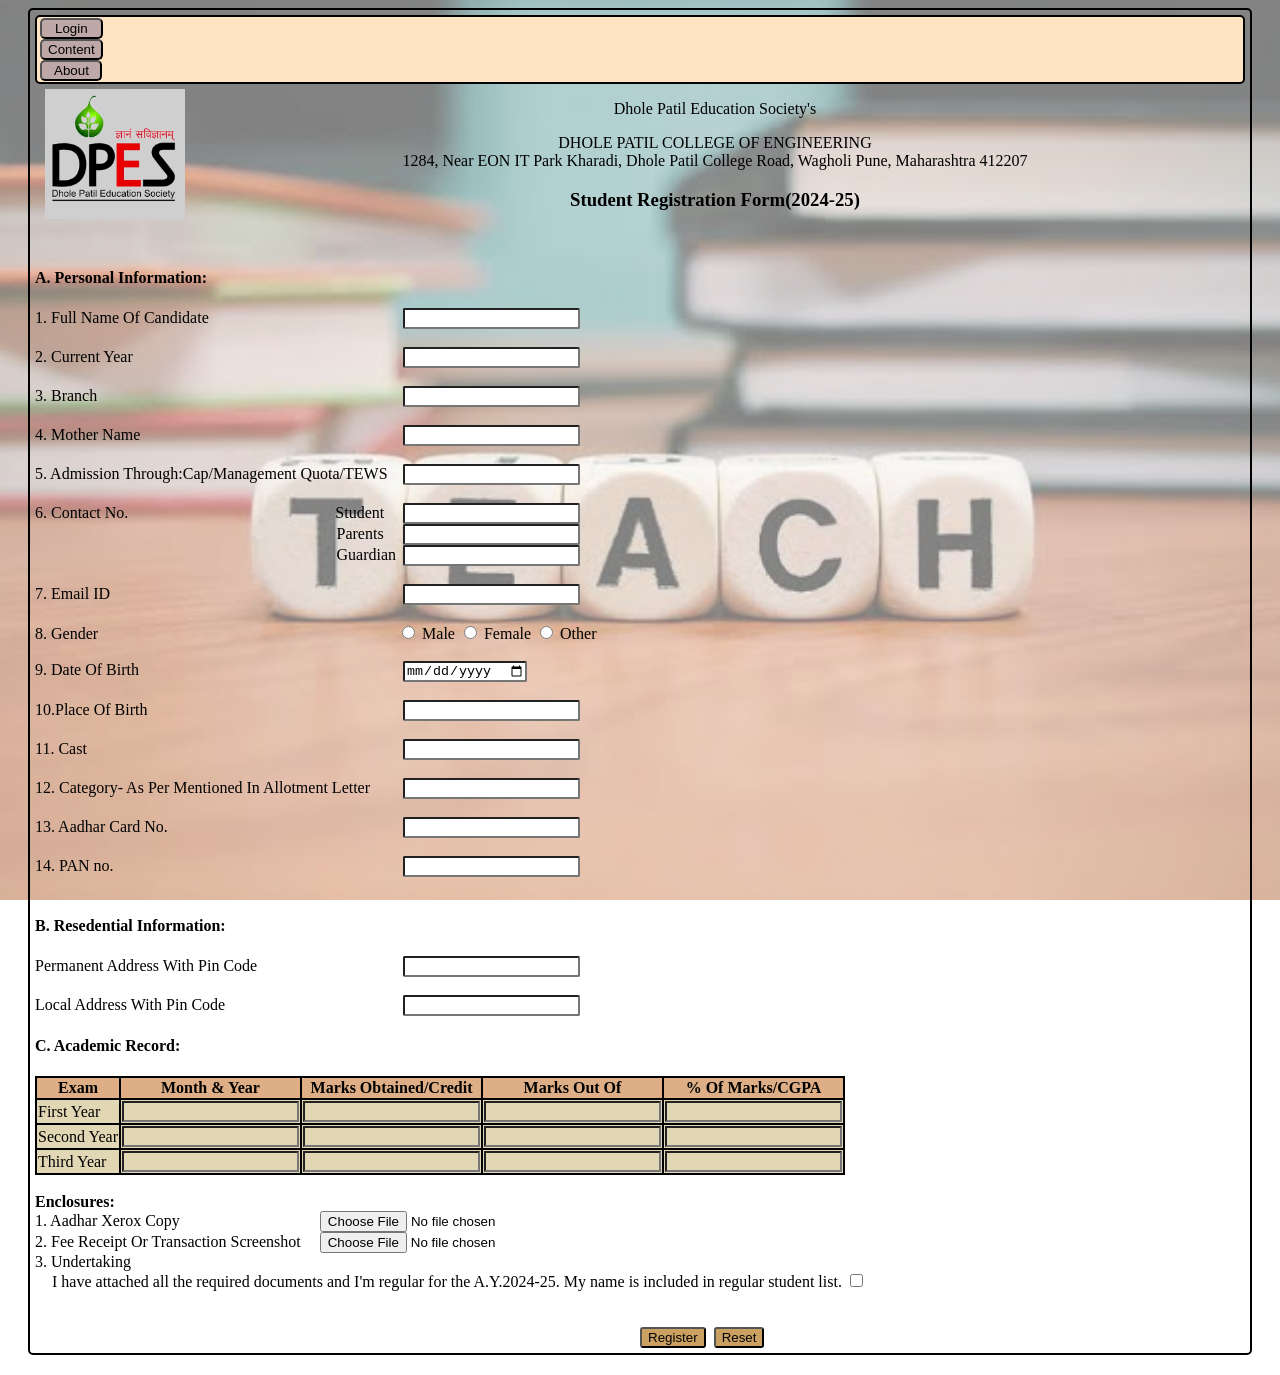
<file: Index.html>
<!DOCTYPE html>
<html lang="en">
<head>
    <link rel="stylesheet" href="Index.css">
    
    <title>registration form</title>
</head>
<body>
    


    <div class="background">
<form>
    <div class="navbar">
        <dt class="nav"><a href="login.html"> <input type="button" value="Login" class="button"></a></dt> 
        <dt class="nav"><a href="content.html"><input type="button" value="Content" class="button1"></a></dt>
        <dt class="nav"><a href="about.html"><input type="button"value="About" class="button2"></a></dt>
    </div>
    </h3><img src="logo.png" alt="logo" class="logo">
    <p class="edit1">Dhole Patil Education Society's</p>
    <p class="edit1">DHOLE PATIL COLLEGE OF ENGINEERING<br>
        1284, Near EON IT Park Kharadi, Dhole Patil College Road, Wagholi Pune, Maharashtra 412207 </p>
    <h3 class="edit1"> Student Registration Form(2024-25)</h3><br>
    
    
    
    <!--Section A-->
    
    
        <h4>A. Personal Information:</h4>
        
       <label>1. Full Name Of Candidate</label> 
        <input type="text" class="name"><br><br>
        <label>2. Current Year</label>
        <input type="text" class="year"><br><br>
        <label>3. Branch</label>
        <input type="text" class="branch"><br><br>
        <label>4. Mother Name</label>
        <input type="text" class="mname"><br><br>
        <label>5. Admission Through:Cap/Management Quota/TEWS</label>
        <input type="text" class="admission"><br><br>
        <label>6. Contact No. </label>
        <label class="student">Student</label>
        <input type="text" class="stud"><br>
        <label class="parents">Parents</label>
        <input type="text" class="stu"><br>
        <label class="guardian">Guardian</label>
        <input type="text" class="st"><br><br>
        <label>7. Email ID</label>
        <input type="text" class="email"><br><br>
        <label>8. Gender</label>
        <input type="radio" name="gender" class="gender">
        <label>Male</label>
        <input type="radio" name="gender" class="">
        <label>Female</label>
        <input type="radio" name="gender" class="">
        <label> Other</label><br><br>
        <label>9. Date Of Birth</label>
        <input type="date" class="date"><br><br>
        <label>10.Place Of Birth</label>
        <input type="text" class="place"><br><br>
        <label>11. Cast</label>
        <input type="text" class="cast"><br><br>
        <label>12. Category- As Per Mentioned In Allotment Letter</label>
        <input type="text" class="category"><br><br>
        <label>13. Aadhar Card No.</label>
        <input type="text" class="aadhar"><br><br>
        <label>14. PAN no.</label>
        <input type="text" class="pan"><br><br>
       
<!--Section B-->
<h4>B. Resedential Information:</h4>

<label>Permanent Address With Pin Code</label>
<input type="text" class="permanent"><br><br>
<label>Local Address With Pin Code</label>
<input type="text" class="local">

<h4>C. Academic Record:</h4>
<!--table section-->
<table>

<tr>
    <th>Exam</th>
    <th>Month & Year</th>
    <th>Marks Obtained/Credit</th>
    <th>Marks Out Of</th>
    <th>% Of Marks/CGPA</th>
</tr>
<tr>
    <td>First Year</td>
    <td><input type="text" class="tabbac"></td>
    <td><input type="text" class="tabbac"></td>
    <td><input type="text" class="tabbac"></td>
    <td><input type="text" class="tabbac"></td>
</tr>
<tr>
    <td>Second Year</td>
    <td><input type="text" class="tabbac"></td>
    <td><input type="text" class="tabbac"></td>
    <td><input type="text" class="tabbac"></td>
    <td><input type="text" class="tabbac"></td>
</tr>
<tr>
    <td>Third Year</td>
    <td><input type="text" class="tabbac"></td>
    <td><input type="text" class="tabbac"></td>
    <td><input type="text" class="tabbac"></td>
    <td><input type="text" class="tabbac"></td>
</tr>
</table><br>

<!--Section c-->
<label><b>Enclosures:</b></label><br>
<label>1. Aadhar Xerox Copy</label>
<input type="file" class="filea"><br>
<label>2. Fee Receipt Or Transaction Screenshot</label>
<input type="file" class="fileb"><br>
<label>3. Undertaking <br>
    <span>I have attached all the required documents and I'm regular for the A.Y.2024-25.
         My name is included in regular student list.</span></label>
         
         <input type="checkbox"><br><br><br>

         <input type="submit" value="Register" class="submit">&nbsp;
         <input type="reset" class="reset">
        </form>

    </div>
       


    
</body>
</html>
</file>
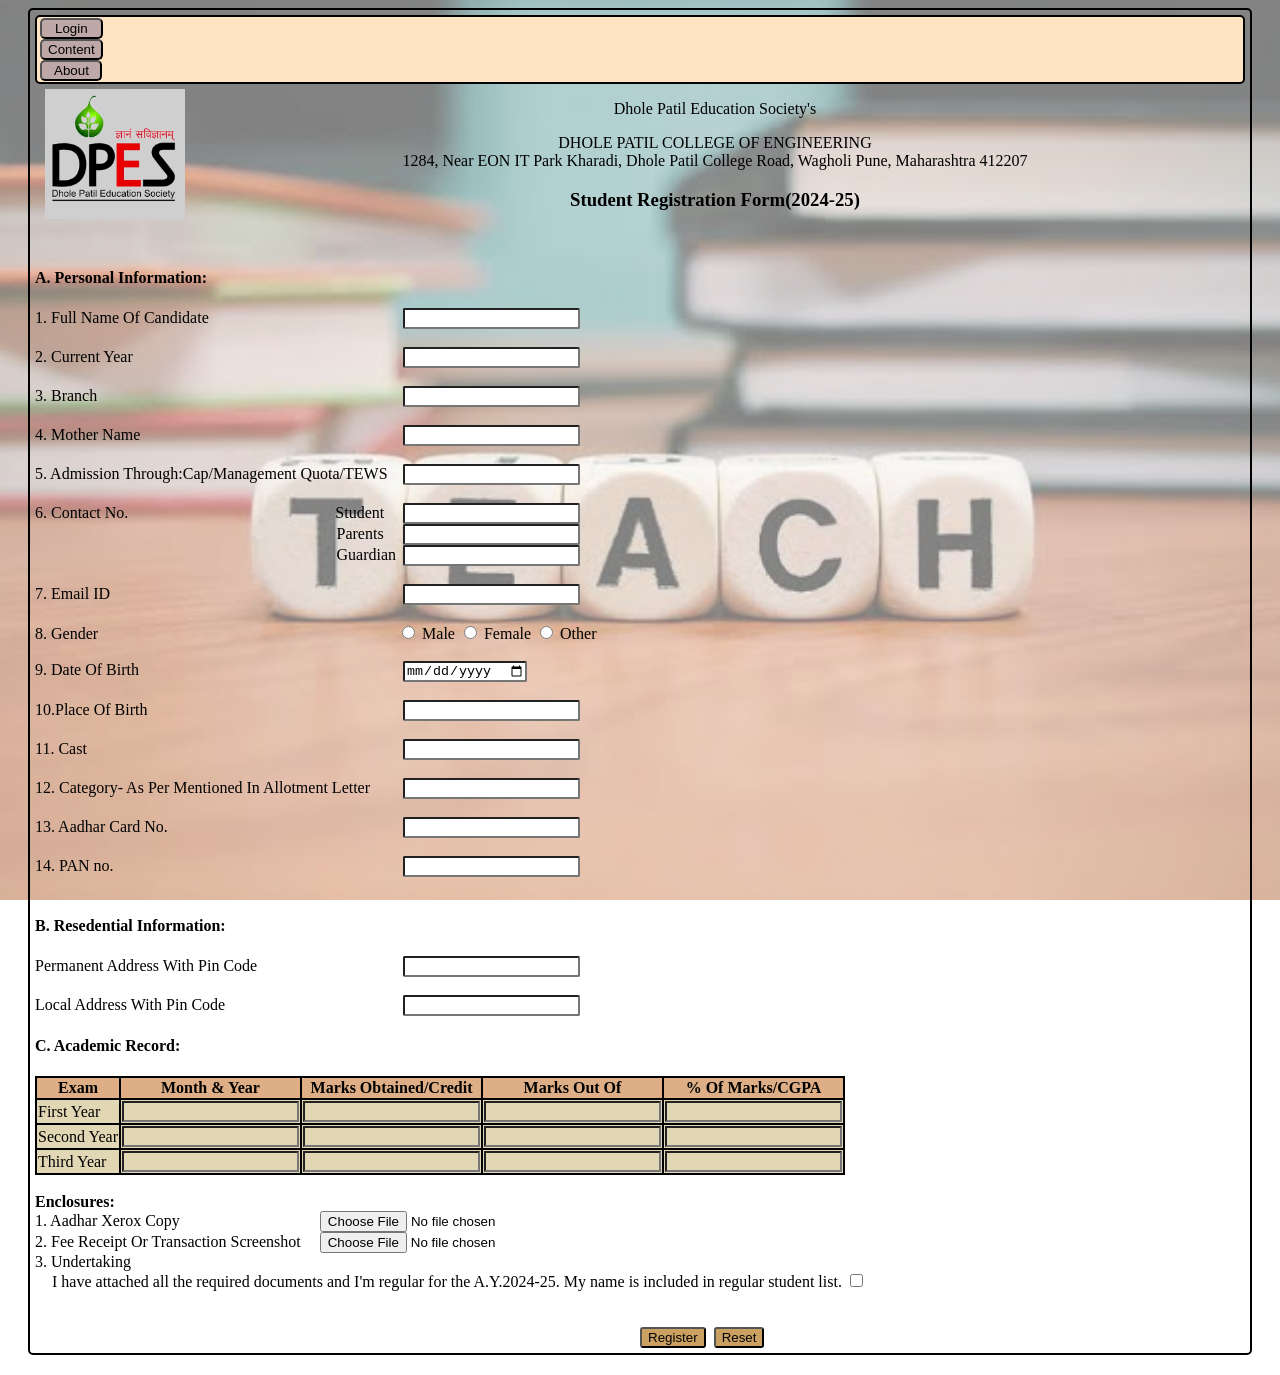
<file: index.html>
<!DOCTYPE html>
<html lang="en">
<head>
    <link rel="stylesheet" href="index.css">
    
    <title>registration form</title>
</head>
<body>
    


    <div class="background">
<form>
    <div class="navbar">
        <dt class="nav"><a href="login.html"> <input type="button" value="Login" class="button"></a></dt> 
        <dt class="nav"><a href="content.html"><input type="button" value="Content" class="button1"></a></dt>
        <dt class="nav"><a href="about.html"><input type="button"value="About" class="button2"></a></dt>
    </div>
    </h3><img src="logo.png" alt="logo" class="logo">
    <p class="edit1">Dhole Patil Education Society's</p>
    <p class="edit1">DHOLE PATIL COLLEGE OF ENGINEERING<br>
        1284, Near EON IT Park Kharadi, Dhole Patil College Road, Wagholi Pune, Maharashtra 412207 </p>
    <h3 class="edit1"> Student Registration Form(2024-25)</h3><br>
    
    
    
    <!--Section A-->
    
    
        <h4>A. Personal Information:</h4>
        
       <label>1. Full Name Of Candidate</label> 
        <input type="text" class="name"><br><br>
        <label>2. Current Year</label>
        <input type="text" class="year"><br><br>
        <label>3. Branch</label>
        <input type="text" class="branch"><br><br>
        <label>4. Mother Name</label>
        <input type="text" class="mname"><br><br>
        <label>5. Admission Through:Cap/Management Quota/TEWS</label>
        <input type="text" class="admission"><br><br>
        <label>6. Contact No. </label>
        <label class="student">Student</label>
        <input type="text" class="stud"><br>
        <label class="parents">Parents</label>
        <input type="text" class="stu"><br>
        <label class="guardian">Guardian</label>
        <input type="text" class="st"><br><br>
        <label>7. Email ID</label>
        <input type="text" class="email"><br><br>
        <label>8. Gender</label>
        <input type="radio" name="gender" class="gender">
        <label>Male</label>
        <input type="radio" name="gender" class="">
        <label>Female</label>
        <input type="radio" name="gender" class="">
        <label> Other</label><br><br>
        <label>9. Date Of Birth</label>
        <input type="date" class="date"><br><br>
        <label>10.Place Of Birth</label>
        <input type="text" class="place"><br><br>
        <label>11. Cast</label>
        <input type="text" class="cast"><br><br>
        <label>12. Category- As Per Mentioned In Allotment Letter</label>
        <input type="text" class="category"><br><br>
        <label>13. Aadhar Card No.</label>
        <input type="text" class="aadhar"><br><br>
        <label>14. PAN no.</label>
        <input type="text" class="pan"><br><br>
       
<!--Section B-->
<h4>B. Resedential Information:</h4>

<label>Permanent Address With Pin Code</label>
<input type="text" class="permanent"><br><br>
<label>Local Address With Pin Code</label>
<input type="text" class="local">

<h4>C. Academic Record:</h4>
<!--table section-->
<table>

<tr>
    <th>Exam</th>
    <th>Month & Year</th>
    <th>Marks Obtained/Credit</th>
    <th>Marks Out Of</th>
    <th>% Of Marks/CGPA</th>
</tr>
<tr>
    <td>First Year</td>
    <td><input type="text" class="tabbac"></td>
    <td><input type="text" class="tabbac"></td>
    <td><input type="text" class="tabbac"></td>
    <td><input type="text" class="tabbac"></td>
</tr>
<tr>
    <td>Second Year</td>
    <td><input type="text" class="tabbac"></td>
    <td><input type="text" class="tabbac"></td>
    <td><input type="text" class="tabbac"></td>
    <td><input type="text" class="tabbac"></td>
</tr>
<tr>
    <td>Third Year</td>
    <td><input type="text" class="tabbac"></td>
    <td><input type="text" class="tabbac"></td>
    <td><input type="text" class="tabbac"></td>
    <td><input type="text" class="tabbac"></td>
</tr>
</table><br>

<!--Section c-->
<label><b>Enclosures:</b></label><br>
<label>1. Aadhar Xerox Copy</label>
<input type="file" class="filea"><br>
<label>2. Fee Receipt Or Transaction Screenshot</label>
<input type="file" class="fileb"><br>
<label>3. Undertaking <br>
    <span>I have attached all the required documents and I'm regular for the A.Y.2024-25.
         My name is included in regular student list.</span></label>
         
         <input type="checkbox"><br><br><br>

         <input type="submit" value="Register" class="submit">&nbsp;
         <input type="reset" class="reset">
        </form>

    </div>
       


    
</body>
</html>
</file>
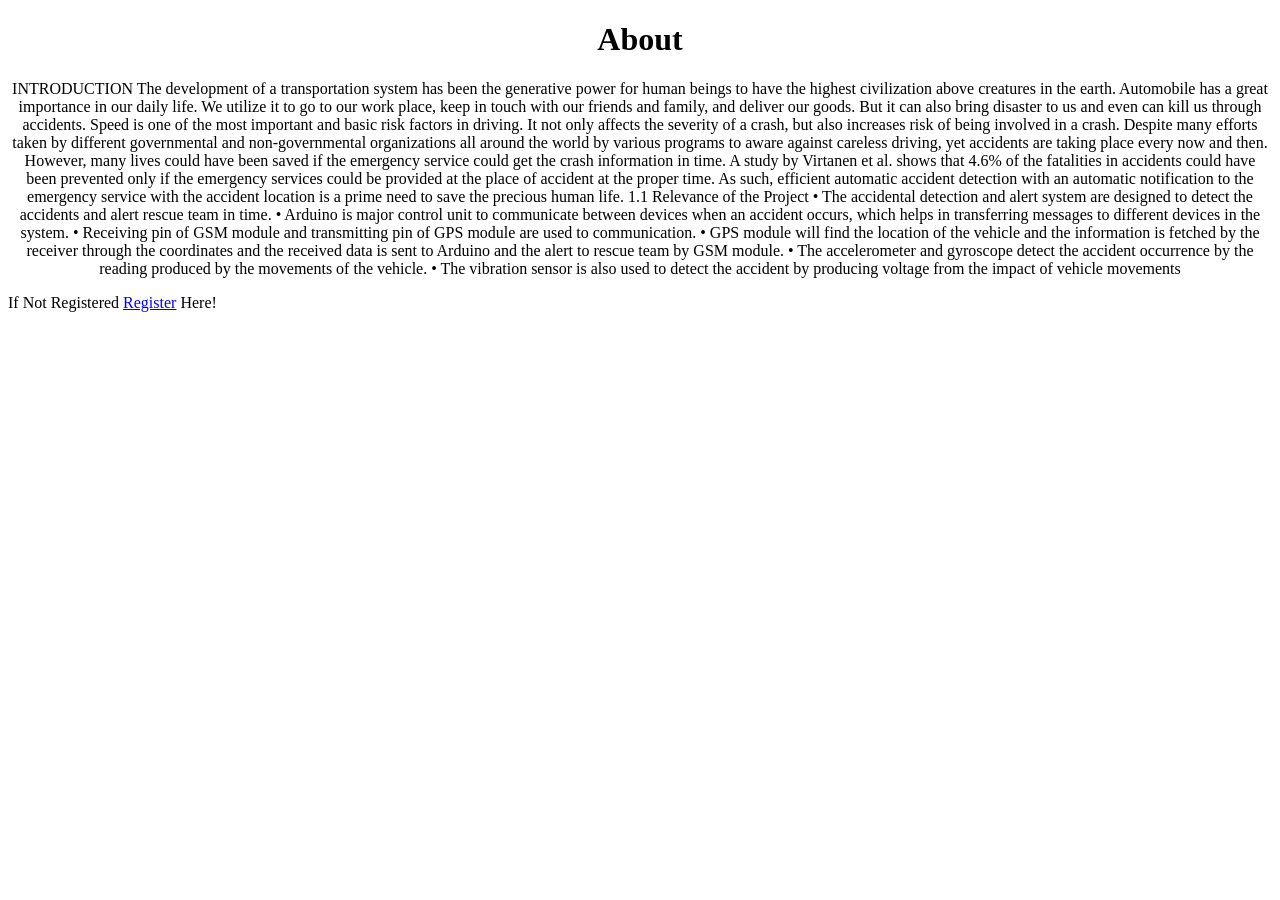
<file: about.html>
<!DOCTYPE html>
<html lang="en">
<head>
    <style>
        p,h1{
            text-align: center;
        }
        label{
            text-align: center;
        }
    </style>
</head>
<body>
    <h1>About</h1>
    <p>INTRODUCTION
 

        The development of a transportation system has been the generative power for human beings to have the highest civilization above creatures in the earth. Automobile has a great importance in our daily life. We utilize it to go to our work place, keep in touch with our friends and family, and deliver our goods. But it can also bring disaster to us and even can kill us through accidents. Speed is one of the most important and basic risk factors in driving. It not only affects the severity of a crash, but also increases risk of being involved in a crash.
        Despite many efforts taken by different governmental and non-governmental organizations all around the world by various programs to aware against careless driving, yet accidents are taking place every now and then. However, many lives could have been saved if the emergency service could get the crash information in time. A study by Virtanen et al. shows that 4.6% of the fatalities in accidents could have been prevented only if the emergency services could be provided at the place of accident at the proper time. As such, efficient automatic accident detection with an automatic notification to the emergency service with the accident location is a prime need to save the precious human life.
        
        1.1	Relevance of the Project
        
        •	The accidental detection and alert system are designed to detect the accidents and alert rescue team in time.
        •	Arduino is major control unit to communicate between devices when an accident occurs, which helps in transferring messages to different devices in the system.
        •	Receiving pin of GSM module and transmitting pin of GPS module are used to communication.
        •	GPS module will find the location of the vehicle and the information is fetched by the receiver through the coordinates and the received data is sent to Arduino and the alert to rescue team by GSM module.
         
        •	The accelerometer and gyroscope detect the accident occurrence by the reading produced by the movements of the vehicle.
        •	The vibration sensor is also used to detect the accident by producing voltage from the impact of vehicle movements
        </p>
    <label>If Not Registered <a href="regform.html">Register</a> Here!</label>
</body>
</html>
</file>
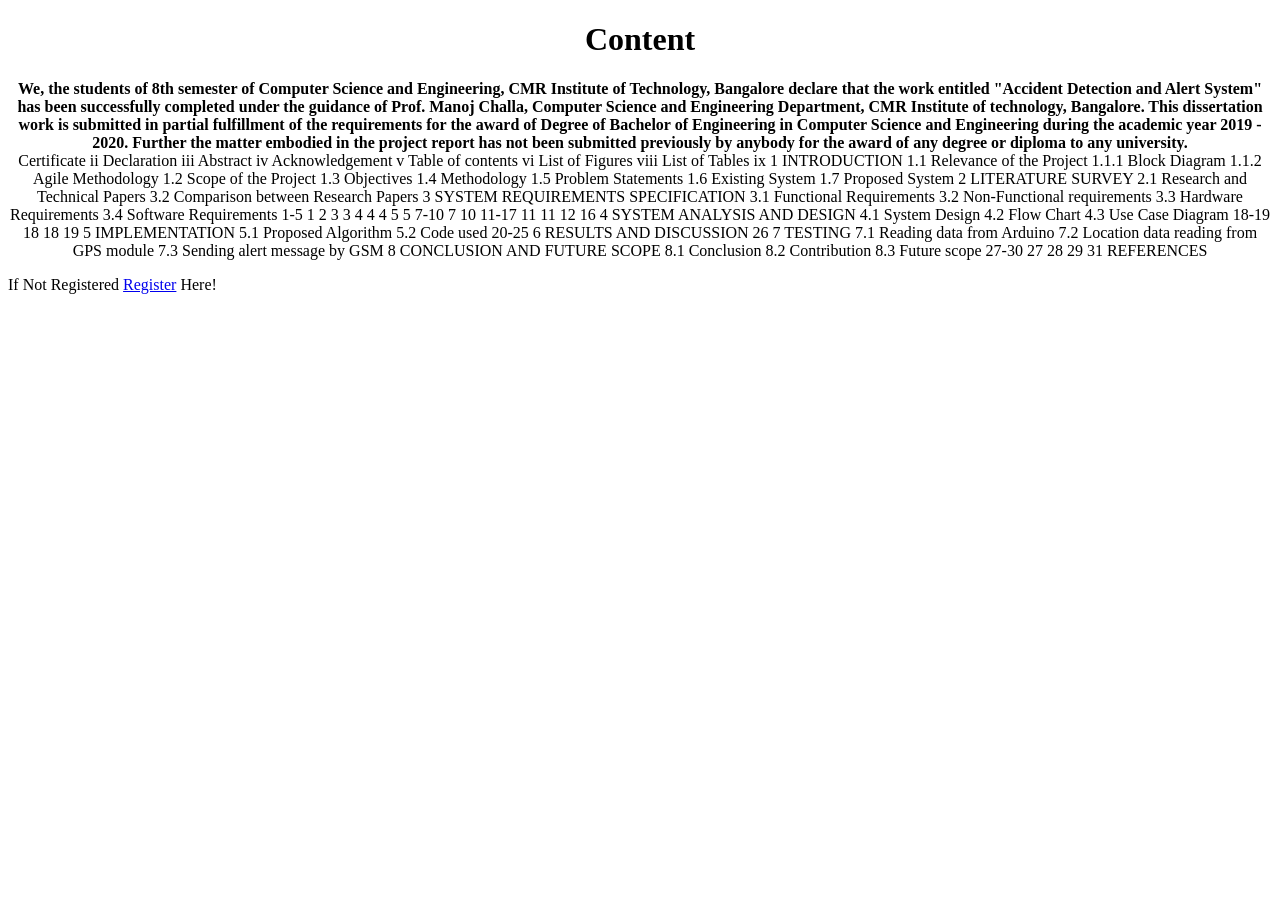
<file: content.html>
<!DOCTYPE html>
<html lang="en">
<head>
    <style>
        p,h1{
            text-align: center;
        }
        label{
            text-align: center;
        }
    </style>
</head>
<body>
    <h1>Content</h1>
    <p><b>
        We, the students of 8th semester of Computer Science and Engineering, CMR Institute of Technology, Bangalore declare that the work entitled "Accident Detection and Alert System" has been successfully completed under the guidance of Prof. Manoj Challa, Computer Science and Engineering Department, CMR Institute of technology, Bangalore. This dissertation work is submitted in partial fulfillment of the requirements for the award of Degree of Bachelor of Engineering in Computer Science and Engineering during the academic year 2019 - 2020. Further the matter embodied in the project report has not been submitted previously by anybody for the award of any degree or diploma to any university.
        </b><br>Certificate	ii
        Declaration	iii
        Abstract	iv
        Acknowledgement	v
        Table of contents	vi
        List of Figures	viii
        List of Tables	ix
         
        1	INTRODUCTION
        1.1	Relevance of the Project   
        1.1.1	Block Diagram
        1.1.2	Agile Methodology
        1.2	Scope of the Project
        1.3	Objectives
        1.4	Methodology
        1.5	Problem Statements
        1.6	Existing System
        1.7	Proposed System
        2	LITERATURE SURVEY
        2.1	Research and Technical Papers
        3.2 Comparison between Research Papers
        3	SYSTEM REQUIREMENTS SPECIFICATION
        3.1	Functional Requirements
        3.2	Non-Functional requirements
        3.3	Hardware Requirements
        3.4	Software Requirements
         
        1-5
        1
        2
        3
        3
        4
        4
        4
        5
        5
        7-10
        7
        10
        11-17
        11
        11
        12
        16
         
        4	SYSTEM ANALYSIS AND DESIGN
        4.1	System Design
        4.2	Flow Chart
        4.3	Use Case Diagram
         
        18-19
        18
        18
        19
         
        
        
         
        5	IMPLEMENTATION
        5.1	Proposed Algorithm
        5.2	Code used
         
        20-25
         
        6	RESULTS AND DISCUSSION	26
         
        7	TESTING
        7.1	Reading data from Arduino
        7.2	Location data reading from GPS module
        7.3	Sending alert message by GSM
        8	CONCLUSION AND FUTURE SCOPE
        8.1	Conclusion
        8.2	Contribution
        8.3	Future scope
         
        27-30
        27
        28
        29
        31
         
        REFERENCES
        </p>
    <label>If Not Registered <a href="regform.html">Register</a> Here!</label>
</body>
</html>
</file>
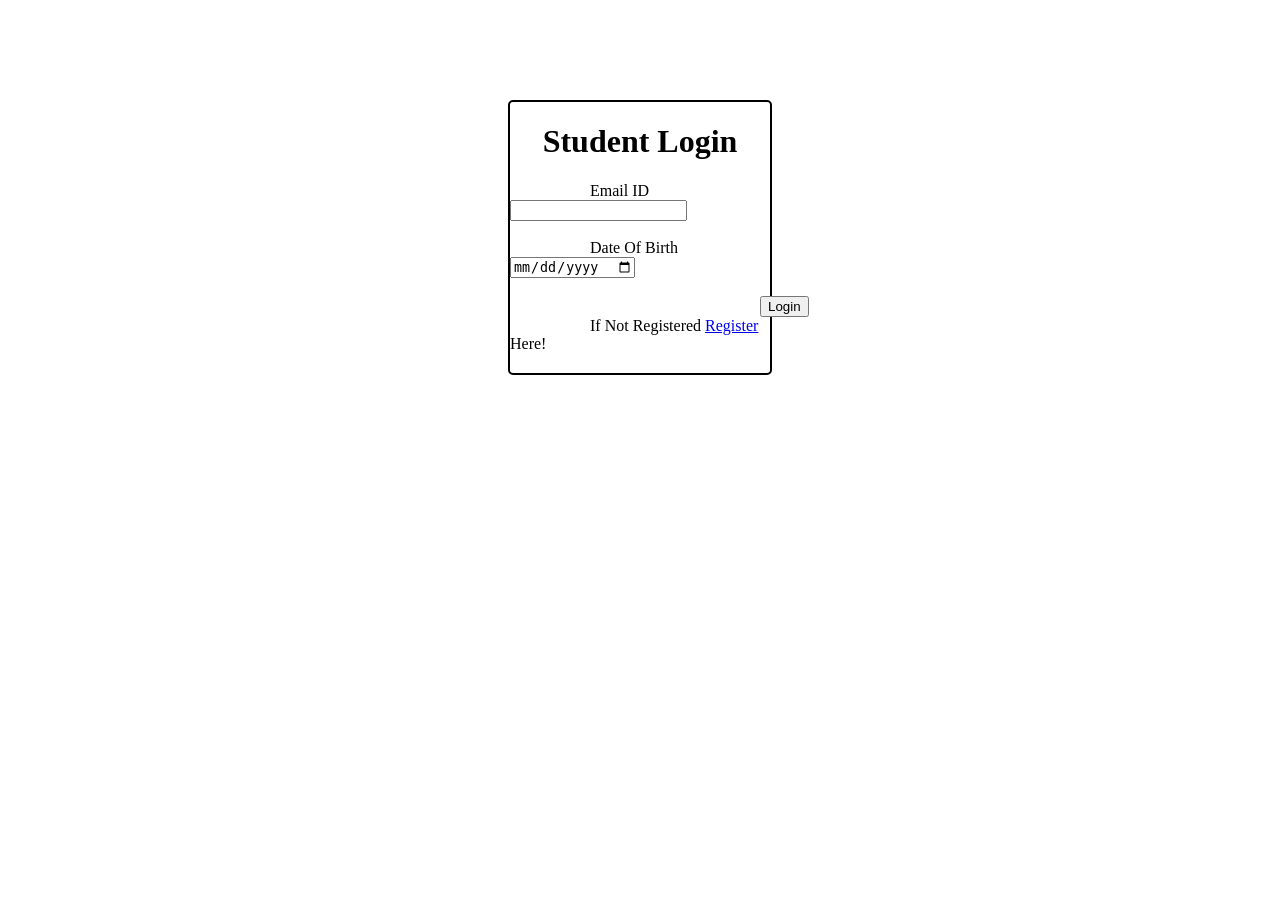
<file: login.html>
<!DOCTYPE html>
<html lang="en">
<head>
    <style>
        form {
        
            border: 2px solid black;
            border-radius: 5px;
            margin-top: 100px;
            margin-left: 500px;
            margin-bottom: 10px;
            margin-right: 500px;
            padding-bottom: 20px;
        }
        label{padding-left:80px;}
        .h1{
            text-align: center;
        }
        .login{
            margin-left: 250px;
        }
    </style>
</head>
<body>
<form>
   <h1 class="h1">Student Login</h1>
   <label>Email ID</label>
   <input type="text"><br><br>
   <label> Date Of Birth</label>
   <input type="date"><br><br>
   <input type="submit" value="Login" class="login"><br>
   <label>If Not Registered <a href="regform.html">Register</a> Here!</label>
</form>
</body>
</html>
</file>
<file: Index.css>
/*Section A start*/



.background::before{
    content:counter(form);
    background-image: url(background1.jpeg);
    background-repeat: no-repeat;
    background-size: cover;
    background-position: center;
    position: fixed;
    top: 0%;
    bottom: 0%;
    left: 0%;
    right:0%;
    opacity: 0.5;
    
}
form{
    border: 2px solid black;
    border-radius: 5px;
    position: relative;
    padding: 5px;
    margin-left: 20px;
    margin-right: 20px;
    margin-bottom: 20px;
}
.navbar{
    background-color: bisque;
    border: 2px solid black;
    border-radius: 5px;
    padding-left: 3px;
    padding-top: 1px;
    padding-bottom: 1px;
    display: block;
    color: brown;
    
}
.button{
    padding-left: 13px;
    padding-right: 13px;
    border-radius: 5px;
    background-color: rgb(189, 167, 167);
}
.button:hover{
    color: brown;
    box-shadow: 0px 0px 35px ;

}
.button1{
    border-radius: 5px;
    background-color: rgb(189, 167, 167);
}
.button1:hover{
    color: brown;
    box-shadow: 0px 0px 35px ;
}
.button2{
    padding-left: 12px;
    padding-right: 11.5px;
    border-radius: 5px;
    background-color: rgb(189, 167, 167);
}
.button2:hover{
    color: brown;
    box-shadow: 0px 0px 35px;
}
.logo{
    float: left;
    margin-left: 10px;
    margin-top: 5px;
    width: 140px;
    height: 130px;
}


.edit1{
    text-align: center;
}

.name{
    margin-left: 190px;
    border-radius: 2px;
}
.year{
    margin-left: 266px;
    border-radius: 2px;
}
.branch{
    margin-left: 302px;
    border-radius: 2px;
}
.mname{
    margin-left: 259px;
    border-radius: 2px;
}
.admission{
    margin-left: 11.5px;
    border-radius: 2px;
}
.student{
    margin-left: 203px;
    
}

.parents{
    margin-left: 301.5px;
}
.guardian{
    margin-left: 301.5px;
}
.stu{
    border-radius: 2px;
    margin-left: 15px;
}
.stud{
    border-radius: 2px;
    margin-left: 14.5px;
}
.st{
    border-radius: 2px;
    margin-left: 3px;
}

.email{
    margin-left: 289px;
    border-radius: 2px;
}

.gender{
    margin-left: 300px;
}
.date{
    margin-left: 260px;
    border-radius: 2px;
}

.place{
    border-radius: 2px;
    margin-left: 251.5px;
}
.cast{
    margin-left: 312px;
    border-radius: 2px;
}
.category{
    margin-left: 29px;
    border-radius: 2px;
}
.aadhar{
    margin-left: 231.5px;
    border-radius: 2px;
}
.pan{
    border-radius: 2px;
    margin-left: 285.5px;
}
/* Section A end*/

/*Section B start*/
.permanent{
    margin-left: 142px;
    border-radius: 2px;
}
.local{
    margin-left: 174px;
    border-radius: 2px;
}
/*SectionB end*/

/*Section C start*/

table{
    
    background-color:black;
}
.tabbac{
    background-color: rgb(226, 215, 181) ;
}
th{
    
    background-color: rgb(222, 175, 134);
}
td{
    background-color: rgb(226, 215, 181);
}
span{
    margin-left: 17px;
}
.filea{
    margin-left: 136px;
}
.fileb{
    margin-left: 15px;
}
/* Section C end*/

.submit{
    background-color: rgb(203, 161, 98);
    border-radius: 3px;
    margin-left: 50%;
}
.submit:hover{
    color: rgb(111, 47, 41);
    box-shadow: 0px 0px 35px;
}
.reset{
    background-color: rgb(203, 161, 98);
    border-radius: 3px;
}
.reset:hover{
    
    color:rgb(111, 47, 41);
    box-shadow: 0px 0px 35px;
}
</file>
<file: index.css>
/*Section A start*/



.background::before{
    content:counter(form);
    background-image: url(background1.jpeg);
    background-repeat: no-repeat;
    background-size: cover;
    background-position: center;
    position: fixed;
    top: 0%;
    bottom: 0%;
    left: 0%;
    right:0%;
    opacity: 0.5;
    
}
form{
    border: 2px solid black;
    border-radius: 5px;
    position: relative;
    padding: 5px;
    margin-left: 20px;
    margin-right: 20px;
    margin-bottom: 20px;
}
.navbar{
    background-color: bisque;
    border: 2px solid black;
    border-radius: 5px;
    padding-left: 3px;
    padding-top: 1px;
    padding-bottom: 1px;
    display: block;
    color: brown;
    
}
.button{
    padding-left: 13px;
    padding-right: 13px;
    border-radius: 5px;
    background-color: rgb(189, 167, 167);
}
.button:hover{
    color: brown;
    box-shadow: 0px 0px 35px ;

}
.button1{
    border-radius: 5px;
    background-color: rgb(189, 167, 167);
}
.button1:hover{
    color: brown;
    box-shadow: 0px 0px 35px ;
}
.button2{
    padding-left: 12px;
    padding-right: 11.5px;
    border-radius: 5px;
    background-color: rgb(189, 167, 167);
}
.button2:hover{
    color: brown;
    box-shadow: 0px 0px 35px;
}
.logo{
    float: left;
    margin-left: 10px;
    margin-top: 5px;
    width: 140px;
    height: 130px;
}


.edit1{
    text-align: center;
}

.name{
    margin-left: 190px;
    border-radius: 2px;
}
.year{
    margin-left: 266px;
    border-radius: 2px;
}
.branch{
    margin-left: 302px;
    border-radius: 2px;
}
.mname{
    margin-left: 259px;
    border-radius: 2px;
}
.admission{
    margin-left: 11.5px;
    border-radius: 2px;
}
.student{
    margin-left: 203px;
    
}

.parents{
    margin-left: 301.5px;
}
.guardian{
    margin-left: 301.5px;
}
.stu{
    border-radius: 2px;
    margin-left: 15px;
}
.stud{
    border-radius: 2px;
    margin-left: 14.5px;
}
.st{
    border-radius: 2px;
    margin-left: 3px;
}

.email{
    margin-left: 289px;
    border-radius: 2px;
}

.gender{
    margin-left: 300px;
}
.date{
    margin-left: 260px;
    border-radius: 2px;
}

.place{
    border-radius: 2px;
    margin-left: 251.5px;
}
.cast{
    margin-left: 312px;
    border-radius: 2px;
}
.category{
    margin-left: 29px;
    border-radius: 2px;
}
.aadhar{
    margin-left: 231.5px;
    border-radius: 2px;
}
.pan{
    border-radius: 2px;
    margin-left: 285.5px;
}
/* Section A end*/

/*Section B start*/
.permanent{
    margin-left: 142px;
    border-radius: 2px;
}
.local{
    margin-left: 174px;
    border-radius: 2px;
}
/*SectionB end*/

/*Section C start*/

table{
    
    background-color:black;
}
.tabbac{
    background-color: rgb(226, 215, 181) ;
}
th{
    
    background-color: rgb(222, 175, 134);
}
td{
    background-color: rgb(226, 215, 181);
}
span{
    margin-left: 17px;
}
.filea{
    margin-left: 136px;
}
.fileb{
    margin-left: 15px;
}
/* Section C end*/

.submit{
    background-color: rgb(203, 161, 98);
    border-radius: 3px;
    margin-left: 50%;
}
.submit:hover{
    color: rgb(111, 47, 41);
    box-shadow: 0px 0px 35px;
}
.reset{
    background-color: rgb(203, 161, 98);
    border-radius: 3px;
}
.reset:hover{
    
    color:rgb(111, 47, 41);
    box-shadow: 0px 0px 35px;
}
</file>
